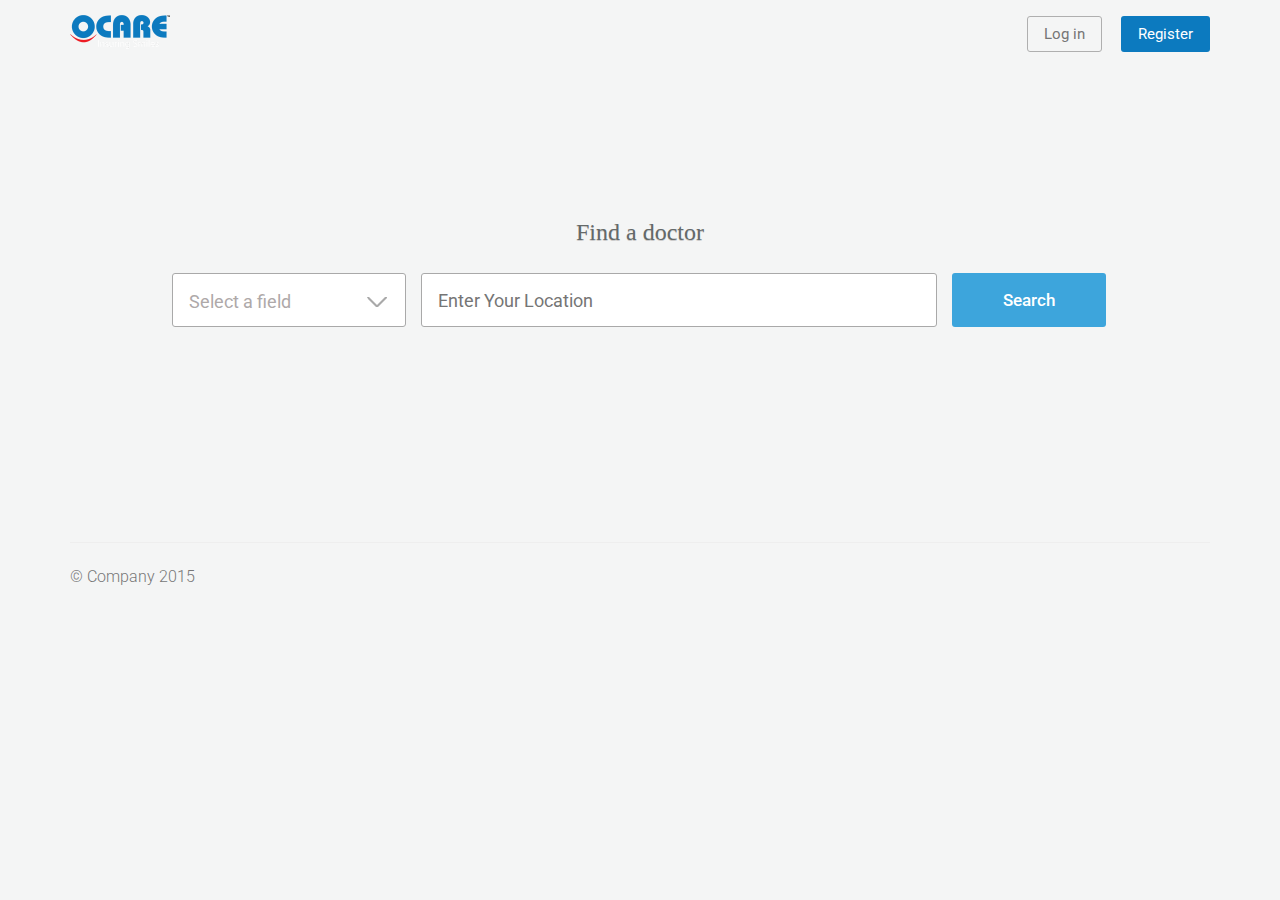
<file: application/wcsocare/index.html>
<!doctype html>
<html class="no-js" lang="">
    <head>
        <meta charset="utf-8">
        <meta http-equiv="X-UA-Compatible" content="IE=edge,chrome=1">
        <title>GetOcare | Insuring Smiles</title>        
        <meta name="viewport" content="width=device-width, initial-scale=1">    
        <meta name="description" content="Introducing the Never before exclusive dental insurance in India. Enjoy the coverage of our wide network of dentists across India with simple reimbursement process and a transparent policy. Because we E(I)nsure you keep on Smiling!">
        <meta name="author" content="White Clove Services">
        <meta name="keywords" content="dental, dentist, dentistry, dental emergency, dental problems, reimbursement, dental treatment, oral disease, dental disease, subscription, secure oral health, secure dental health, root canal treatment, disruptive innovation in oral healthcare">     
		<link rel="apple-touch-icon" href="apple-touch-icon.png">
		<link rel="stylesheet" href="css/bootstrap.css">       
        <link rel="stylesheet" href="css/main.css"/>
        <link rel="stylesheet" href="css/mobile.css"/>
        <link rel="stylesheet" href="https://maxcdn.bootstrapcdn.com/font-awesome/4.6.1/css/font-awesome.min.css">
		<script src="js/vendor/modernizr-2.8.3-respond-1.4.2.min.js"></script>
    </head>
    <body>
    <div class="container">
        <div class="row">
        <div class="col-lg-6 col-md-6 col-sm-6 col-xs-6 col-12">
        <div class="logo">
        <img src="img/logo.png" alt="logo">
        </div>
        </div>
        <div class="col-lg-6 col-md-6 col-sm-6 col-xs-6 login-reg-con">  
        <nav class="main-nav">
			<ul>
				<!-- inser more links here -->
				<li><a class="cd-signin top-login-btn" href="#0">Log in</a></li>
				<li><a class="cd-signup btnhvr" href="#0">Register</a></li>
			</ul>
		</nav>
       </div>
      </div>
      <div class="clearfix"></div>
      <div class="row">
      <div class="mtop150"></div>
      <h1 class="title_form"><center>Find a doctor</center></h1>
      <div class="mtop70"></div>
      <div class="frm_con">
        <div class="col-lg-3 col-md-4 col-sm-12 col-12 selctfld">
		<select class="searchby arrow">
		<option value="" disabled selected="">Select a field</option>
		<option value="Location">Location</option>
		<option value="Doctor">Doctor</option>
		<option value="Treatment">Treatment</option>
		<option value="Specialty">Specialty</option>
		</select>
        </div>
   		 <div class="col-lg-7 col-md-5 col-sm-12 entrsrch">
        <input type="text" class="ylocation" name="location" id="ltn" placeholder="Enter Your Location">
        </div>
		<div class="col-lg-2 col-md-3 col-sm-12 col-12 srch-btn">
        <div class="btnsearch">
        <a href="#" class="">Search</a>
        </div>
		</div>
        </div>
        </div> <div class="mtop200"></div>
		 <hr>
		<footer>
        <p>&copy; Company 2015</p>
      </footer>
    </div> <!-- /container -->  
    <div class="cd-user-modal"> <!-- this is the entire modal form, including the background -->
		<div class="cd-user-modal-container "> <!-- this is the container wrapper -->
			<ul class="cd-switcher">
				<li><a href="#0">Log in</a></li>
				<li><a href="#0">Register</a></li>
			</ul>

			<div id="cd-login"> <!-- log in form -->
				<form class="cd-form">
					<p class="fieldset">
						<label class="image-replace cd-email" for="signin-email">E-maile</label>
						<input class="full-width has-padding has-border" id="signin-email" type="email" placeholder="E-mail/Mobile">
						<span class="cd-error-message">Error message here!</span>
					</p>

					<p class="fieldset">
						<label class="image-replace cd-password" for="signin-password">Password</label>
						<input class="full-width has-padding has-border" id="signin-password" type="text"  placeholder="Password">
                        <a href="#0" class="hide-password">Hide</a>
                        </p>
						
						<span class="cd-error-message">Error message here!</span>
                        <button type="button" class="btn-info btnlgn" value="submit" id="submit">LOGIN</button>
                        <a class="frgt-pswd fk-font-12 lpadding20 frgtpssd" href="javascript:void(0)">forgot password?</a>
				</form>
                
                <div class="social-share">
                	<ul>
                    	<li><a href="javascript:void(0);"><img src="img/fb.png" alt="Login Via Facebook"></a></li>
                        <li><a href="javascript:void(0);"><img src="img/google.png" alt="Login Via Google+"></a></li>
                    </ul>
                </div>
				
				
				<!-- <a href="#0" class="cd-close-form">Close</a> -->
			</div> <!-- cd-login -->

			<div id="cd-signup"> <!-- sign up form -->
				<form class="cd-form">
					<p class="fieldset">
						<label class="image-replace cd-username" for="signup-username">Full Name</label>
						<input class="full-width has-padding has-border" id="signup-username" type="text" placeholder="Full Name">
						<span class="cd-error-message">Error message here!</span>
					</p>

					<p class="fieldset">
						<label class="image-replace cd-email" for="signup-email">E-mail</label>
						<input class="full-width has-padding has-border" id="signup-email" type="email" placeholder="E-mail">
						<span class="cd-error-message">Error message here!</span>
					</p>
                    <p class="fieldset">
						<label class="image-replace cd-mobile" for="signup-email">Mobile</label>
						<input class="full-width has-padding has-border" id="signup-mobile" type="email" placeholder="Mobile" >
						<span class="cd-error-message">Error message here!</span>
					</p>

					<p class="fieldset">
						<label class="image-replace cd-password" for="signup-password">Password</label>
						<input class="full-width has-padding has-border" id="signup-password" type="text"  placeholder="Password">
						<a href="#0" class="hide-password">Hide</a>
						<span class="cd-error-message">Error message here!</span>
					</p>

					<p class="fieldset">
						<p> I agree to the <a href="javascript:void(0);">Terms &amp; Conditions </a></p>
					</p>

					<p class="fieldset">
						<input class="full-width has-padding" type="submit" value="Create account">
					</p>
				</form>

				<!-- <a href="#0" class="cd-close-form">Close</a> -->
			</div> <!-- cd-signup -->

			<div id="cd-reset-password"> <!-- reset password form -->
				<p class="cd-form-message">Lost your password? Please enter your email address. You will receive a link to create a new password.</p>

				<form class="cd-form">
					<p class="fieldset">
						<label class="image-replace cd-email" for="reset-email">E-mail</label>
						<input class="full-width has-padding has-border" id="reset-email" type="email" placeholder="E-mail">
						<span class="cd-error-message">Error message here!</span>
					</p>

					<p class="fieldset">
						<input class="full-width has-padding" type="submit" value="Reset password">
					</p>
				</form>

				<p class="cd-form-bottom-message"><a href="#0">Back to log-in</a></p>
			</div> <!-- cd-reset-password -->
			<a href="#0" class="cd-close-form">Close</a>
		</div> <!-- cd-user-modal-container -->
	</div> <!-- cd-user-modal -->
   <script src="http://ajax.googleapis.com/ajax/libs/jquery/1.11.0/jquery.min.js"></script>  

        <script src="js/vendor/bootstrap.min.js"></script>

        <script src="js/plugins.js"></script>
        <script src="js/main.js"></script>

        <!-- Google Analytics: change UA-XXXXX-X to be your site's ID. -->
        
    </body>
</html>
</file>
<file: application/wcsocare/css/main.css>
/* ======= Ocare's custom styles ====== */
@import url(https://fonts.googleapis.com/css?family=Roboto:400,300);
html, body {
	width: 100%;
	overflow-x: hidden;
}
body {
	height: 100%;
	font-family: 'Roboto', sans-serif;
	font-weight: 300;
	padding: 0;
	margin: 0;
	font-size: 16px;
	line-height: 28px;
	color: #777;
	background: #f4f5f5;
	overflow-x: hidden;
	position: relative;
}
h1 {
	font-size: 3em;
	line-height: 1.2em;
	font-family: tahoma;
}
h2 {
	font-size: 1.8em;
	line-height: 1.4em;
	margin: 0 0 .3em;
	font-family: tahoma;
}
h3 {
	font-size: 1.4em;
	line-height: 1.4em;
	font-family: tahoma;
}
h4 {
	font-size: 1.25em;
	line-height: 1.4em;
	font-family: tahoma;
}
h5 {
	font-size: 1.3em;
	line-height: 1.4em;
	font-family: tahoma;
}
h6 {
	font-size: 1em;
	line-height: 1.2em;
	font-family: tahoma;
}
.clear {
	clear: both;
}
.text-ceter {
	text-align: center
}
.img-block {
	display: block;
	margin: 0 auto;
}
a {
	text-decoration: none;
}
a:focus {
	text-decoration: none;
}
.fleft {
	float: left;
}
.fright {
	float: right;
}
h1 a, h2 a, h3 a, h4 a, h5 a, h6 a {
	text-decoration: none
}
p {
	padding: 0 0 1em;
	margin: 0;
}
a {
	color: #a1a0a0;
	outline: 0;
	font-weight: normal;
	-webkit-transition: all .8s ease;
	transition: all .8s ease;
}
a:hover {
	text-decoration: none;
	color: #000;
	-webkit-transition: all .8s ease;
	transition: all .8s ease;
}
.logo {
	margin: 0;
}
.logo img {
	width: 100px;
	height: auto;
	margin: 15px 0;
}
.lgnrgstr {
	float: right;
	margin-top: 15px;
	display: block;
}
.mtop150 {
	margin-top: 150px;
}
.mtop200 {
	margin-top: 200px;
}
.login-reg-con ul {
	margin-left: -15px;
	float: right;
	margin-bottom: 5px;
}
.login-reg-con ul > li {
	display: inline-block;
	margin-left: 15px;
}
.login-reg-con ul > li a {
	color: #767676;
	font-size: 15px;
	line-height: 54px;
	border: 1px solid #afafaf;
	padding: 8px 16px;
	border-radius: 3px;
}
.top-login-btn:focus, .top-login-btn:hover {
	color: #fff !important;
	background-color: #0C7ABF;
	outline: none;
	border: 1px solid transparent !important;
}
.login-reg-con ul li:last-child a:hover {
	color: #767676 !important;
	background: transparent !important;
	outline: none;
	border: 1px solid #afafaf !important;
}
.login-reg-con ul > li:last-child a {
	padding: 8px 16px;
	background: #0C7ABF;
	color: #fff;
	border-radius: 3px;
	border: 1px solid transparent !important;
}
.hide-password a:hover {
	color: #000 !important;
	background-color: transparent !important;
	outline: none;
}
.btnhvr a:hover {
	color: #000;
	background-color: #0C7ABF;
	outline: none;
}
.title_form {
	font-size: 24px;
	line-height: 32px;
	color: #646969;
	margin: 25px auto;
	text-shadow: 0 1px 0 #ccc;
}
.frm_con {
	width: 80%;
	margin: 0 auto;
}
.frm_con.tsearch {
	width: 100%;
	margin: 0;
}
.srch-btn {
	padding: 0;
}
.btnsearch a {
	line-height: 54px;
	color: #FFFFFF;
	padding: 16px 50px;
	border-radius: 3px;
	border: 1px solid transparent;
	font-size: 17px;
	font-weight: 500;
	background-color: #3da5dc;
}
.btnsearch a:hover {
	outline: none;
	border: 1px solid transparent !important;
}
.selctfld {
	padding: 0;
	position: relative;
}
.arr-sel {
	position: absolute;
	right: 0;
	top: 0;
	font-size: 26px;
	line-height: 54px;
	color: #666;
	margin: 0 15px;
}
.arr-sel.arr-sel2 {
	line-height: 68px;
}
.btnsearch a.sercbtn {
	padding: 9px 35px;
	float: left;
	line-height: 20px;
	margin-top: 13px;
	background: #fff;
	color: #000;
}
.login-reg-con {
	margin-top: 7px;
}
.frm_con input, .frm_con select {
	font-family: 'Roboto', sans-serif;
	font-weight: 400;
	-webkit-font-smoothing: antialiased;
	display: inline-block;
	height: 3em;
	width: 100%;
	margin: 0 0 15px;
	padding: 0.77778em 0.88889em;
	color: #AEA9A9;
	font-size: 1.125em;
	border: 1px solid #a9a9a9;
	border-radius: 3px;
	background-color: #fff;
	outline: 0;
	-webkit-transition: border-color 150ms;
	-webkit-appearance: none;
	-moz-appearance: none;
	appearance: none;
}
.frm_con.tsearch input, .frm_con.tsearch select {
	height: 40px;
	padding: 0 0.88889em;
	margin-top: 13px;
}
/* ------- sigin/signup popup ------- */
.cd-user-modal {
	position: fixed;
	top: 0;
	left: 0;
	width: 100%;
	height: 100%;
	background: rgba(52, 54, 66, 0.9);
	z-index: 3;
	overflow-y: auto;
	cursor: pointer;
	visibility: hidden;
	opacity: 0;
	-webkit-transition: opacity 0.3s, visibility 0.3s;
	-moz-transition: opacity 0.3s, visibility 0.3s;
	transition: opacity 0.3s, visibility 0.3s;
}
.cd-user-modal.is-visible {
	visibility: visible;
	opacity: 1;
}
.cd-user-modal.is-visible .cd-user-modal-container {
	-webkit-transform: translateY(0);
	-moz-transform: translateY(0);
	-ms-transform: translateY(0);
	-o-transform: translateY(0);
	transform: translateY(0);
}
.cd-user-modal-container {
	position: relative;
	width: 90%;
	max-width: 500px;
	background: #FFF;
	margin: 3em auto 3em;
	cursor: auto;
	border-radius: 0.25em;
	-webkit-transform: translateY(-30px);
	-moz-transform: translateY(-30px);
	-ms-transform: translateY(-30px);
	-o-transform: translateY(-30px);
	transform: translateY(-30px);
	-webkit-transition-property: -webkit-transform;
	-moz-transition-property: -moz-transform;
	transition-property: transform;
	-webkit-transition-duration: 0.3s;
	-moz-transition-duration: 0.3s;
	transition-duration: 0.3s;
}
.cd-user-modal-container .cd-switcher {
	padding: 0;
}
.cd-user-modal-container .cd-switcher:after {
	content: "";
	display: table;
	clear: both;
}
.cd-user-modal-container .cd-switcher li {
	width: 50%;
	float: left;
	text-align: center;
	list-style: none;
}
.cd-user-modal-container .cd-switcher li:first-child a {
	border-radius: .25em 0 0 0;
}
.cd-user-modal-container .cd-switcher li:last-child a {
	border-radius: 0 .25em 0 0;
}
.cd-user-modal-container .cd-switcher a {
	display: block;
	width: 100%;
	height: 50px;
	line-height: 50px;
	background: #d2d8d8;
	color: #809191;
}
.cd-user-modal-container .cd-switcher a.selected {
	background: #FFF;
	color: #505260;
}
.cd-form {
	padding: 2em;
}
.cd-form .fieldset {
	position: relative;
	margin: 1.4em 0;
}
.cd-form .fieldset:first-child {
	margin-top: 0;
}
.cd-form .fieldset:last-child {
	margin-bottom: 0;
}
.cd-form label {
	font-size: 14px;
	font-size: 0.875rem;
}
.cd-form label.image-replace {
	/* replace text with an icon */
	display: inline-block;
	position: absolute;
	left: 15px;
	top: 50%;
	bottom: auto;
	-webkit-transform: translateY(-90%);
	-moz-transform: translateY(-90%);
	-ms-transform: translateY(-90%);
	-o-transform: translateY(-90%);
	transform: translateY(-90%);
	height: 20px;
	width: 20px;
	overflow: hidden;
	text-indent: 100%;
	white-space: nowrap;
	color: transparent;
	text-shadow: none;
	background-repeat: no-repeat;
	background-position: 50% 0;
}
.cd-form label.cd-username {
	background-image: url("../img/modal/cd-icon-username.svg");
}
.cd-form label.cd-email {
	background-image: url("../img/modal/cd-icon-email.svg");
}
.cd-form label.cd-password {
	background-image: url("../img/modal/cd-icon-password.svg");
}
.cd-form label.cd-mobile {
	background-image: url("../img/modal/mobile.svg");
}
.arrow {
	background-image: url("../img/modal/arrow.svg");
	background-repeat: no-repeat;
	background-position: 194px 18px;
}
.arrow1 {
	background-image: url("../img/modal/arrow.svg");
	background-repeat: no-repeat;
	background-position: 130px 9px;
}
.cd-form input {
	margin: 0;
	padding: 0;
	border-radius: 0.25em;
}
.cd-form input.full-width {
	width: 100%;
}
.cd-form input.has-padding {
	padding: 12px 20px 12px 50px;
}
.cd-form input.has-border {
	border: 1px solid #d2d8d8;
	-webkit-appearance: none;
	-moz-appearance: none;
	-ms-appearance: none;
	-o-appearance: none;
	appearance: none;
}
.cd-form input.has-border:focus {
	border-color: #343642;
	box-shadow: 0 0 5px rgba(52, 54, 66, 0.1);
	outline: none;
}
.cd-form input.has-error {
	border: 1px solid #d76666;
}
.cd-form input[type=password] { /* space left for the HIDE button */
	padding-right: 65px;
}
.cd-form input[type=submit] {
	padding: 16px 0;
	cursor: pointer;
	background: #2f889a;
	color: #FFF;
	font-weight: bold;
	border: none;
	-webkit-appearance: none;
	-moz-appearance: none;
	-ms-appearance: none;
	-o-appearance: none;
	appearance: none;
}
.no-touch .cd-form input[type=submit]:hover, .no-touch .cd-form input[type=submit]:focus {
	background: #3599ae;
	outline: none;
}
.cd-form .hide-password {
	display: inline-block;
	position: absolute;
	right: 0;
	padding: 6px 15px;
	border-left: 1px solid #d2d8d8;
	top: 38%;
	bottom: auto;
	-webkit-transform: translateY(-50%);
	-moz-transform: translateY(-50%);
	-ms-transform: translateY(-50%);
	-o-transform: translateY(-50%);
	transform: translateY(-50%);
	font-size: 14px;
	font-size: 0.875rem;
	color: #343642;
}
.cd-form .cd-error-message {
	display: inline-block;
	position: absolute;
	left: -5px;
	bottom: -35px;
	background: rgba(215, 102, 102, 0.9);
	padding: .8em;
	z-index: 2;
	color: #FFF;
	font-size: 13px;
	font-size: 0.8125rem;
	border-radius: 0.25em;
	/* prevent click and touch events */
	pointer-events: none;
	visibility: hidden;
	opacity: 0;
	-webkit-transition: opacity 0.2s 0, visibility 0 0.2s;
	-moz-transition: opacity 0.2s 0, visibility 0 0.2s;
	transition: opacity 0.2s 0, visibility 0 0.2s;
}
.cd-form .cd-error-message::after {
	/* triangle */
	content: '';
	position: absolute;
	left: 22px;
	bottom: 100%;
	height: 0;
	width: 0;
	border-left: 8px solid transparent;
	border-right: 8px solid transparent;
	border-bottom: 8px solid rgba(215, 102, 102, 0.9);
}
.cd-form .cd-error-message.is-visible {
	opacity: 1;
	visibility: visible;
	-webkit-transition: opacity 0.2s 0, visibility 0 0;
	-moz-transition: opacity 0.2s 0, visibility 0 0;
	transition: opacity 0.2s 0, visibility 0 0;
}
.cd-form-message {
	padding: 1.4em 1.4em 0;
	font-size: 14px;
	font-size: 0.875rem;
	line-height: 1.4;
	text-align: center;
}
.cd-form-bottom-message {
	position: absolute;
	width: 100%;
	left: 0;
	bottom: -30px;
	text-align: center;
	font-size: 14px;
	font-size: 0.875rem;
}
.cd-form-bottom-message a {
	color: #FFF;
	text-decoration: underline;
}
.cd-close-form {
	/* form X button on top right */
	display: block;
	position: absolute;
	width: 40px;
	height: 40px;
	right: 0;
	top: -40px;
	background: url("../img/modal/cd-icon-close.svg") no-repeat center center;
	text-indent: 100%;
	white-space: nowrap;
	overflow: hidden;
}
#cd-login, #cd-signup, #cd-reset-password {
	display: none;
}
#cd-login.is-selected, #cd-signup.is-selected, #cd-reset-password.is-selected {
	display: block;
}
.btnlgn {
	width: 118px;
	height: 45px;
	font-size: 15px;
	background: #f78828;
	border: 1px solid #da7532;
	border-radius: 2px;
	outline: 0;
	color: #f9f9f9;
	text-transform: uppercase;
	cursor: pointer;
	text-shadow: 0 0 1px rgba(0,0,0,0.33);
}
.frgt-pswd {
	font-size: 12px;
	margin-left: 25px;
	color: #666;
	font-weight: 400;
	text-decoration: underline;
}
.social-share {
	margin: 25px 0;
	text-align: center;
}
.social-share ul {
	margin-left: -15px;
	padding: 0;
}
.social-share ul li {
	margin-left: 15px;
	list-style: none;
	display: inline-block;
}
#cd-login {
	padding: 1px 0;
}
.stikhdr {
	background: #3da5dc;
	position: fixed;
	width: 100%;
	z-index: 999;
}
.mdl-cntr-prt {
	margin-top: 67px;
}
/*-------------------------------*/

.contrast .home-module .select-wrapper {
	background-color: #ede7e4;
	border: 1px solid #ede7e4;
	color: #988980;
}
.select-wrapper {
	background-color: #ede7e4;
	cursor: pointer;
	border-radius: 5px;
	border: 1px solid #ede7e4;
	color: #988980;
	padding: 13px 45px 13px 15px;
	position: relative;
	text-align: left;
	width: 100%;
	font-size: 14px;
	margin: 30px 0;
}
.select-wrapper select {
	color: black;
	opacity: 0;
	filter: alpha(opacity=0);
	position: absolute;
	top: 0;
	right: 0;
	bottom: 0;
	left: 0;
	cursor: pointer;
	z-index: 2;
	width: 100%;
	height: 100%;
	-webkit-appearance: none;
}
.option {
	font-weight: normal;
	display: block;
	white-space: pre;
	min-height: 1.2em;
	padding: 0px 2px 1px;
}
.select-wrapper:after {
	color: #988980;
	content: "\E010";
	margin-top: -8px;
	position: absolute;
	right: 15px;
	top: 50%;
	z-index: 1;
	font-family: 'Single Product Webicons Regular';
	font-size: 16px;
	font-weight: 400;
	line-height: 1;
	-webkit-font-smoothing: antialiased;
}
.contrast .home-module .select-wrapper:after {
	color: #988980;
}
.breadcrumb-section {
	margin: 16px 23px;
}
.breadcrumb-section ul {
	margin-left: 5px;
}
.breadcrumb-section ul > li {
	float: left;
	margin-left: 5px;
	list-style: none;
}
.breadcrumb-section ul > li a {
	font-size: 16px;
	color: #959595;
	line-height: 24px;
}
.breadcrumb-section ul > li a.active {
	color: #000;
}
.availibility_section {
	padding: 0;
	margin: 0;
}
.availibility_section h3 {
	font-size: 16px;
	line-height: 24px;
	margin-left: 15px;
	color: #666;
	margin-bottom: 5px;
}
.availibility_section .day-section ul {
	display: inline-block;
	padding: 0;
	border: 1px solid #e5e5e5;
}
.availibility_section .day-section ul > li {
	list-style: none;
	display: inline-block;
	padding: 0px 1px;
}
.availibility_section .day-section ul > li.active, .availibility_section .day-section ul > li:hover {
	background: #3da5dc;
}
.availibility_section .day-section ul > li.active a, .availibility_section .day-section ul > li:hover a {
	color: #fff;
	background: #3da5dc;
}
.availibility_section .day-section ul > li a {
	margin: 0 3px;
	font-size: 1em;
	color: #666;
	text-decoration: none;
	text-align: center;
	font-weight: 400;
}
.sel-section {
	font-size: 16px;
	padding: 5px 15px;
	border-radius: 5px;
	border: 1px solid #e5e5e5;
	position: relative;
	cursor: pointer;
}
.sel-section .drop-icon {
	position: absolute;
	line-height: 30px;
	right: 5px;
	transform: translate(-50%);
	-ms-transform: translate(-50%);
	-webkit-transform: translate(-50%);
}
.sel-opt {
	background: #F4F5F5;
	display: none;
}
.sel-opt span {
	padding: 0 15px;
	display: block;
	line-height: 5px;
}
.checkbox {
	position: relative;
	display: block;
	margin-top: 10px;
	margin-bottom: 10px;
}
.clip-check input[type="checkbox"] {
	display: none;
}
.clip-check label {
	cursor: pointer;
	display: inline-block;
	font-size: 13px;
	margin-right: 15px;
	padding-left: 30px !important;
	position: relative;
	line-height: 23px;
	transition: border 0.2s linear 0s, color 0.2s linear 0s;
	white-space: nowrap;
}
.clip-check label:before {
	background-color: #ffffff;
	border: 1px solid #c8c7cc;
	content: "";
	display: inline-block;
	height: 20px;
	left: 0;
	margin-right: 10px;
	position: absolute;
	width: 20px;
	border-radius: 0;
	top: 1px;
	transition: border 0.2s linear 0s, color 0.2s linear 0s;
}
input[type="radio"], input[type="checkbox"] {
	box-sizing: border-box;
	cursor: pointer;
	line-height: normal;
}
.checkbox+.checkbox {
	margin-top: -5px;
}
.clip-check.check-primary input[type="checkbox"]:checked + label:before {
	border-color: #007AFF;
}
.clip-check input[type="checkbox"]:checked + label:before {
	border-width: 10px;
}
.clip-check input[type="checkbox"]:checked + label:after {
	color: #fff;
	content: "\f00c";
	font-family: "FontAwesome";
}
.clip-check label:after {
	display: inline-block;
	font-size: 11px;
	height: 19px;
	left: 4px;
	position: absolute;
	top: -1px;
	transition: border 0.2s linear 0s, color 0.2s linear 0s;
	width: 19px;
}
:before, :after {
	-webkit-box-sizing: border-box;
	-moz-box-sizing: border-box;
	box-sizing: border-box;
}
.treatment_section select {
	color: #3da5dc;
	border-radius: 5px;
	font-size: 12px;
	padding: 5px 15px;
}
.doctor-section {
	background: #fff;
	padding: 0;
}
.lineTwo {
	background: rgba(235, 235, 235, 0.2);
	margin: 6px;
}
.doctor-section .doctor_list {
	padding: 15px;
	border-bottom: 2px solid #d2d2d2;
}
/*.doctor-section .doctor_list div {
	padding: 0 !important;
}*/
.doctor-section .doctor_list .profile-img img {
	display: block;
	margin: 15px auto;
}
.doctor-section .doctor_list .doc-pro-det h3 {
	font-size: 21px;
	line-height: 32px;
	color: #3da5dc;
	text-align: left;
	margin: 0;
}
.doctor-section .doctor_list .doc-pro-det ul {
	padding: 0;
}
.doctor-section .doctor_list .doc-pro-det ul > li {
	list-style: none;
	padding: 0;
	color: #666;
	font-size: 13px;
	line-height: 27px;
	font-weight: 400;
}
.view-map-link {
	text-align: center;
	margin-top: 1em;
	color: #a1a0a0;
}
/*modal-a*/

.opgcenter {
	text-align: center;
	font-size: 16px;
	color: #c3c3c3;
}
.headtitle {
	font-size: 20px;
	color: #000;
	text-align: center;
	margin-top: 10px;
}
.headtitle1 {
	font-size: 20px;
	color: #000;
	margin: 0;
}
.headtitle11 {
	font-size: 17px;
	color: #000;
	margin: 10px 0 0 0;
}
.searbar p {
	padding-bottom: 7px;
	font-size: 14px;
	line-height: 21px;
}
.searbar {
	width: 100%;
	height: auto;
}
.fullwork {
	float: left;
}
.modal-header, .modal-footer {
	border: none;
}
.btnsearch a.sercbtn1 {
	padding: 10px 32px;
}
.frm_con.tsearch1 input, .frm_con.tsearch1 select {
	height: 40px;
	padding: 0 0.88889em;
	margin-top: 6px;
}
.frm_con1 {
	width: 100%;
}
.arr-sel.arr-sel3 {
	line-height: 53px;
	margin: 0 24px;
}
.comfir {
	width: 450px;
}
/*modal-a*/

/* ---------- dr profile---------- */
.dr {
	margin-top: 35px;
	margin-left: 35px;
	width: 20%;
	float: left;
}
.pallvi {
	width: 70%;
	float: left;
}
.pallvi h1 {
	color: #3da5dc;
	font-size: 20px;
}
.pallvi span {
	color: #3da5dc;
	font-size: 14px;
}
.pallvi ul {
	padding-left: 0;
}
.pallvi ul li {
	margin-top: 10px;
	background: url(../img/cha.png) 0 center no-repeat;
	padding-left: 5px;
	list-style: none;
}
.pallvi ul li a {
	padding-left: 15px;
}
.info {
	border-bottom: 1px solid #BDBDBD;
	padding-bottom: 10px;
}
.info h1 {
	color: #40a6d9;
	border-bottom: 7px solid #40a6d9;
	width: 9%;
}
.add img {
	float: left;
	margin-right: 10px;
}
.add h2 {
	font-size: 18px;
	float: left;
}
.add span {
	font-size: 18px;
	float: left;
	color: #000;
}
.add p a {
	font-size: 18px;
	float: left;
	padding-top: 8px;
	color: #616262;
}
.add p {
	font-size: 18px;
	float: left;
	padding-left: 36px;
}
.time h2 {
	font-size: 18px;
}
.time h2 img {
	margin-right: 10px;
}
.time span {
}
.time p {
	padding-bottom: 8px;
}
.time a {
	padding: 8px 10px;
	background: #00EBFF;
	color: #FFFFFF;
	text-decoration: none;
	border-radius: 5px;
	margin-top: 144px;
	display: inline-block;
}
.ghat {
	padding-top: 20px;
}
.srvices h2 {
	font-size: 18px;
}
.srvices h2 img {
	margin-right: 10px;
}
.srvices {
	padding-top: 10px;
}
.srvices img {
	padding-right: 5px;
}
.srvices ul {
	list-style: none;
	margin: 0;
	padding-left: 35px;
}
.srvices ul li {
	width: 20%;
	float: left;
}
.special h2 {
	font-size: 18px;
}
.special h2 img {
	margin-right: 10px;
}
.special {
	padding-top: 10px;
	width: 50%;
	float: left;
}
.special img {
	padding-right: 5px;
}
.special ul {
	list-style: none;
	margin: 0;
	padding-left: 35px;
	float: left;
}
.special ul li {
	margin-top: 10px;
}
.bos {
	background: #FFF;
	margin-top: 69px;
}
.colmmmain {
	width: 100%;
	height: auto;
}
.lgn-btn-hdrfxd {
	background: #fff;
	border: 1px solid transparent !important;
}
.login-reg-con ul > li:last-child a.rgstr-btn-hdrfxd:hover {
	background: #fff !important;
	border: 1px solid transparent !important;
}
.avl-nw {
	color: rgba(40,205,74,1.00);
	font-weight:500;
}
.avlnw-bknw-btn {
	display: inline-block;
	padding: 0 6px;
	background-color: #66bb6a;
	color: #fff;
	border: 0;
	border-radius: 4px;
	line-height: 21px;
}
.mrgn-btm-10 {
    margin-bottom: 10px !important;
}
.pagination > li > a, .pagination > li > span {
    margin-left: 5px;
    padding: 5px 10px;
    border-radius: 5px;
    cursor: pointer;
    color: #007AFF;
}
.pagination>li {
    display: inline;
}
.rcmndns332 { color:#3da5dc; font-weight:500;}
.breadcrumb-p { margin-left:51px; font-size:14px; font-weight:400;}
/*-----dr profile end-------*/
</file>
<file: application/wcsocare/css/mobile.css>
/*--------- Media CSS for Login/Register Modal box Start---------------*/
@media only screen and (min-width: 1170px) {
.cd-close-form {
	display: none;
}
}

@media only screen and (min-width: 600px) {
.cd-user-modal-container {
	margin: 3em auto;
}
.cd-user-modal-container .cd-switcher a {
	height: 50px;
	line-height: 50px;
}
.cd-form {
	padding: 2em 2em 1em;
}
.cd-form .fieldset {
	margin: 0em 0;
}
.cd-form .fieldset:first-child {
	margin-top: 0;
}
.cd-form .fieldset:last-child {
	margin-bottom: 0;
}
.cd-form input.has-padding {
	padding: 10px 20px 10px 50px;
}
.cd-form input[type=submit] {
	padding: 16px 0;
}
.cd-form-message {
	padding: 2em 2em 0;
}
}

/*--------- Media CSS for Login/Register Modal box Start---------------*/

@media screen and (max-width: 992px) {
.entrsrch {
	padding: 0;
}
.arrow {
	background-position: 94% 18px;
}
.searchby {
	overflow: hidden;
}
}

@media screen and (max-width: 480px) {
.login-reg-con ul > li:last-child a {
	padding: 6px 10px;
}
.login-reg-con ul > li a {
	font-size: 13px;
	padding: 6px 10px;
}
.login-reg-con ul > li {
	margin-left: 5px;
}
.login-reg-con ul {
	padding: 0;
}
}

/* ----------- iPhone 4 and 4S ----------- */

/* Portrait and Landscape */
@media only screen 
  and (min-device-width: 320px) 
  and (max-device-width: 480px)
  and (-webkit-min-device-pixel-ratio: 2) {

}

/* Portrait */
@media only screen 
  and (min-device-width: 320px) 
  and (max-device-width: 480px)
  and (-webkit-min-device-pixel-ratio: 2)
  and (orientation: portrait) {
}

/* Landscape */
@media only screen 
  and (min-device-width: 320px) 
  and (max-device-width: 480px)
  and (-webkit-min-device-pixel-ratio: 2)
  and (orientation: landscape) {

}

/* ----------- iPhone 5 and 5S ----------- */

/* Portrait and Landscape */
@media only screen 
  and (min-device-width: 320px) 
  and (max-device-width: 568px)
  and (-webkit-min-device-pixel-ratio: 2) {

}

/* Portrait */
@media only screen 
  and (min-device-width: 320px) 
  and (max-device-width: 568px)
  and (-webkit-min-device-pixel-ratio: 2)
  and (orientation: portrait) {
}

/* Landscape */
@media only screen 
  and (min-device-width: 320px) 
  and (max-device-width: 568px)
  and (-webkit-min-device-pixel-ratio: 2)
  and (orientation: landscape) {

}

/* ----------- iPhone 6 ----------- */

/* Portrait and Landscape */
@media only screen 
  and (min-device-width: 375px) 
  and (max-device-width: 667px) 
  and (-webkit-min-device-pixel-ratio: 2) { 

}

/* Portrait */
@media only screen 
  and (min-device-width: 375px) 
  and (max-device-width: 667px) 
  and (-webkit-min-device-pixel-ratio: 2)
  and (orientation: portrait) { 

}

/* Landscape */
@media only screen 
  and (min-device-width: 375px) 
  and (max-device-width: 667px) 
  and (-webkit-min-device-pixel-ratio: 2)
  and (orientation: landscape) { 

}

/* ----------- iPhone 6+ ----------- */

/* Portrait and Landscape */
@media only screen 
  and (min-device-width: 414px) 
  and (max-device-width: 736px) 
  and (-webkit-min-device-pixel-ratio: 3) { 

}

/* Portrait */
@media only screen 
  and (min-device-width: 414px) 
  and (max-device-width: 736px) 
  and (-webkit-min-device-pixel-ratio: 3)
  and (orientation: portrait) { 

}

/* Landscape */
@media only screen 
  and (min-device-width: 414px) 
  and (max-device-width: 736px) 
  and (-webkit-min-device-pixel-ratio: 3)
  and (orientation: landscape) { 

}


/* ----------- Galaxy S3 ----------- */

/* Portrait and Landscape */
@media screen 
  and (device-width: 320px) 
  and (device-height: 640px) 
  and (-webkit-device-pixel-ratio: 2) {

}

/* Portrait */
@media screen 
  and (device-width: 320px) 
  and (device-height: 640px) 
  and (-webkit-device-pixel-ratio: 2) 
  and (orientation: portrait) {

}

/* Landscape */
@media screen 
  and (device-width: 320px) 
  and (device-height: 640px) 
  and (-webkit-device-pixel-ratio: 2) 
  and (orientation: landscape) {

}

/* ----------- Galaxy S4 ----------- */

/* Portrait and Landscape */
@media screen 
  and (device-width: 320px) 
  and (device-height: 640px) 
  and (-webkit-device-pixel-ratio: 3) {

}

/* Portrait */
@media screen 
  and (device-width: 320px) 
  and (device-height: 640px) 
  and (-webkit-device-pixel-ratio: 3) 
  and (orientation: portrait) {

}

/* Landscape */
@media screen 
  and (device-width: 320px) 
  and (device-height: 640px) 
  and (-webkit-device-pixel-ratio: 3) 
  and (orientation: landscape) {

}

/* ----------- Galaxy S5 ----------- */

/* Portrait and Landscape */
@media screen 
  and (device-width: 360px) 
  and (device-height: 640px) 
  and (-webkit-device-pixel-ratio: 3) {

}

/* Portrait */
@media screen 
  and (device-width: 360px) 
  and (device-height: 640px) 
  and (-webkit-device-pixel-ratio: 3) 
  and (orientation: portrait) {

}

/* Landscape */
@media screen 
  and (device-width: 360px) 
  and (device-height: 640px) 
  and (-webkit-device-pixel-ratio: 3) 
  and (orientation: landscape) {

}
</file>
